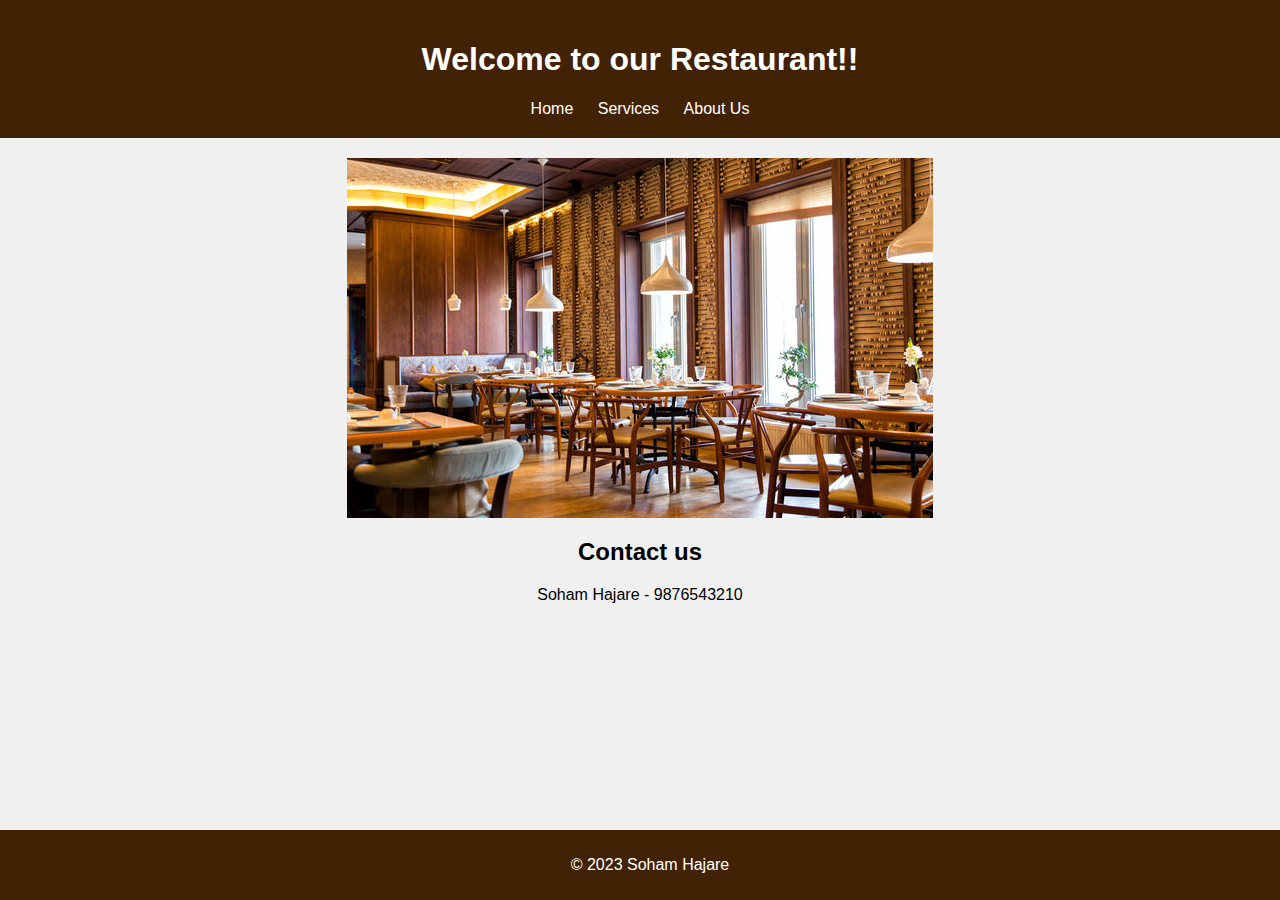
<file: index.html>
<!-- <!DOCTYPE html>
<html lang="en">
<head>
    <meta charset="UTF-8">
    <meta name="viewport" content="width=device-width, initial-scale=1.0">
    <title>Career Counseling Blog</title>
    <link rel="stylesheet" href="style.css">
</head>
<body>
    <header>
        <h1><b>Welcome to our Restaurant!!</b></h1>
        <nav>
            <a href="index.html">Home</a>
            <a href="services.html">Services</a>
            <a href="about.html">About Us</a>
        </nav>
    </header>
    <div class="img">
    <img src="./images/restaurant img.jpg" alt="career-counselling" />

    </div>

    <section>
        <h2>Contact us</h2>
        <p>Aastha Jajoo - 9876543210</p>
    </section>

    <footer>
        <p>&copy; 2023 Aastha Jajoo </p>
    </footer>
</body>
</html> -->
<!DOCTYPE html>
<html lang="en">
<head>
    <meta charset="UTF-8">
    <meta name="viewport" content="width=device-width, initial-scale=1.0">
    <title>Welcome to our Restaurant!!</title>
    <link rel="stylesheet" href="style.css">
</head>
<body>
    <header>
        <h1><b>Welcome to our Restaurant!!</b></h1>
        <nav>
            <a href="index.html">Home</a>
            <a href="services.html">Services</a>
            <a href="about.html">About Us</a>
        </nav>
    </header>
    <div class="img">
        <img src="1.jpg" alt="Restaurant Image">
    </div>

    <section>
        <h2>Contact us</h2>
        <p>Soham Hajare - 9876543210</p>
    </section>

    <footer>
        <p>&copy; 2023 Soham Hajare</p>
    </footer>
</body>
</html>
</file>
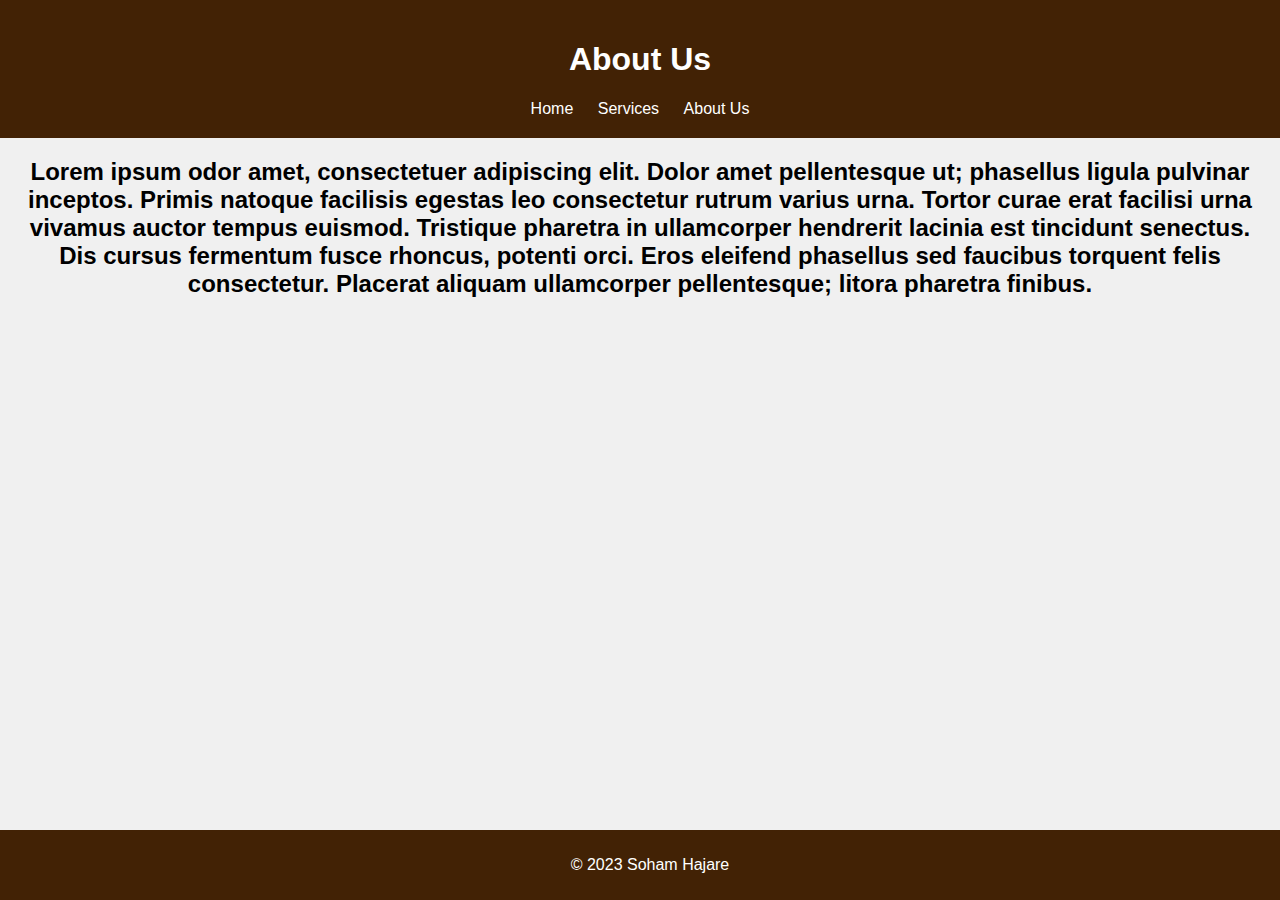
<file: about.html>
<!DOCTYPE html>
<html lang="en">
<head>
    <meta charset="UTF-8">
    <meta name="viewport" content="width=device-width, initial-scale=1.0">
    <title>About Us - Restaurant</title>
    <link rel="stylesheet" href="style.css">
</head>
<body>
    <header>
        <h1>About Us</h1>
        <nav>
            <a href="index.html">Home</a>
            <a href="services.html">Services</a>
            <a href="about.html">About Us</a>
        </nav>
    </header>
    
    <section>
        <h2>Lorem ipsum odor amet, consectetuer adipiscing elit. Dolor amet pellentesque ut; phasellus ligula pulvinar inceptos. Primis natoque facilisis egestas leo consectetur rutrum varius urna. Tortor curae erat facilisi urna vivamus auctor tempus euismod. Tristique pharetra in ullamcorper hendrerit lacinia est tincidunt senectus. Dis cursus fermentum fusce rhoncus, potenti orci. Eros eleifend phasellus sed faucibus torquent felis consectetur. Placerat aliquam ullamcorper pellentesque; litora pharetra finibus.</h2>        
    </section>

    <footer>
        <p>&copy; 2023 Soham Hajare</p>
    </footer>
</body>
</html>
</file>
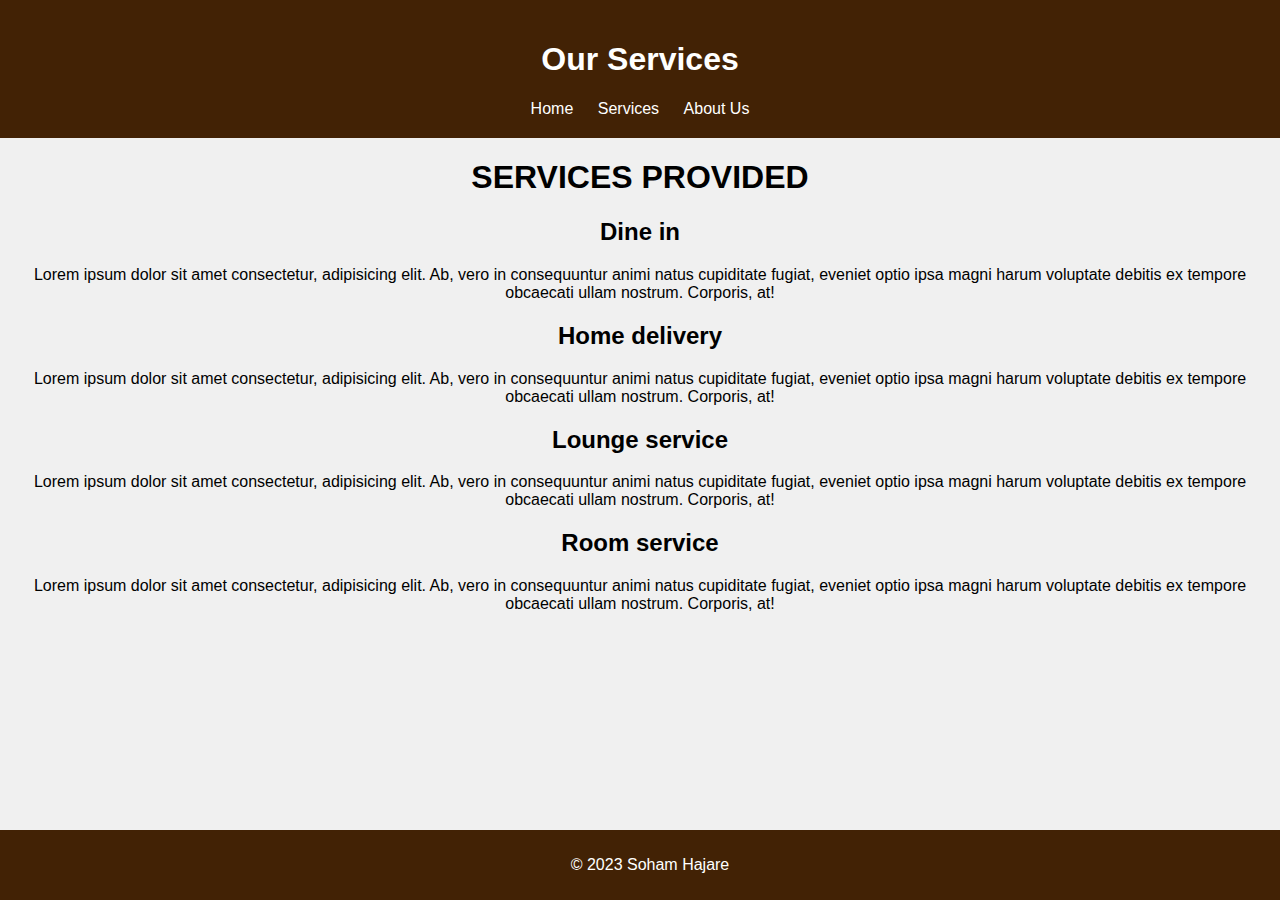
<file: services.html>
<!DOCTYPE html>
<html lang="en">
<head>
    <meta charset="UTF-8">
    <meta name="viewport" content="width=device-width, initial-scale=1.0">
    <title>About us - Restaurant</title>
    <link rel="stylesheet" href="style.css">
</head>
<body>
    <header>
        <h1>Our Services</h1>
        <nav>
            <a href="index.html">Home</a>
            <a href="services.html">Services</a>
            <a href="about.html">About Us</a>
        </nav>
    </header>
    
    <section class="services">
        <h1><b> SERVICES PROVIDED </b></h1>
    </section>

    <section>
        <h2>Dine in</h2>
        <p> Lorem ipsum dolor sit amet consectetur, adipisicing elit. Ab, vero in consequuntur animi natus cupiditate fugiat, eveniet optio ipsa magni harum voluptate debitis ex tempore obcaecati ullam nostrum. Corporis, at!</p>
    </section>

    <section>
        <h2>Home delivery</h2>
        <p> Lorem ipsum dolor sit amet consectetur, adipisicing elit. Ab, vero in consequuntur animi natus cupiditate fugiat, eveniet optio ipsa magni harum voluptate debitis ex tempore obcaecati ullam nostrum. Corporis, at!</p>
    </section>

    <section>
        <h2>Lounge service</h2>
        <p> Lorem ipsum dolor sit amet consectetur, adipisicing elit. Ab, vero in consequuntur animi natus cupiditate fugiat, eveniet optio ipsa magni harum voluptate debitis ex tempore obcaecati ullam nostrum. Corporis, at!</p>
    </section>

    <section>
        <h2>Room service</h2>
        <p> Lorem ipsum dolor sit amet consectetur, adipisicing elit. Ab, vero in consequuntur animi natus cupiditate fugiat, eveniet optio ipsa magni harum voluptate debitis ex tempore obcaecati ullam nostrum. Corporis, at!</p>
    </section>


    <footer>
        <p>&copy; 2023 Soham Hajare</p>
    </footer>
</body>
</html>
</file>
<file: style.css>
/* body {
    background-color: #deb2b2;
    font-family: Arial, sans-serif;
    margin: 0;
    padding: 0;
    
}

.img {
    display: flex;
    justify-content: center;
}

header {
    background-color: #333;
    color: #deb2b2;
    padding: 10px;
    text-align: center;
}

.services {
    text-align: center;
}


nav {
    margin-top: 10px;
}

nav a {
    color: #fffffff0;
    outline-color: #deb2b2;
    margin: 0 10px;
    text-decoration: none;
}

nav a:hover {
    color: #deb2b2;
}

section {
    margin: 20px;
}

footer {
    background-color: #333;
    color: #fff;
    text-align: center;
    padding: 10px;
    position: fixed;
    width: 100%;
    bottom: 0;
} */

body {
    background-color: #f0f0f0;
    font-family: Arial, sans-serif;
    margin: 0;
    padding: 0;
}

.img {
    display: flex;
    justify-content: center;
    margin-top: 20px;
}

header {
    background-color: #422205;
    color: #fff;
    padding: 20px 0;
    text-align: center;
}

nav {
    margin-top: 10px;
}

nav a {
    color: #fff;
    margin: 0 10px;
    text-decoration: none;
    transition: color 0.3s ease;
}

nav a:hover {
    color: #3498db;
}

section {
    margin: 20px;
    text-align: center;
}

footer {
    background-color: #422205;
    color: #fff;
    text-align: center;
    padding: 10px;
    position: fixed;
    width: 100%;
    bottom: 0;
}
</file>
